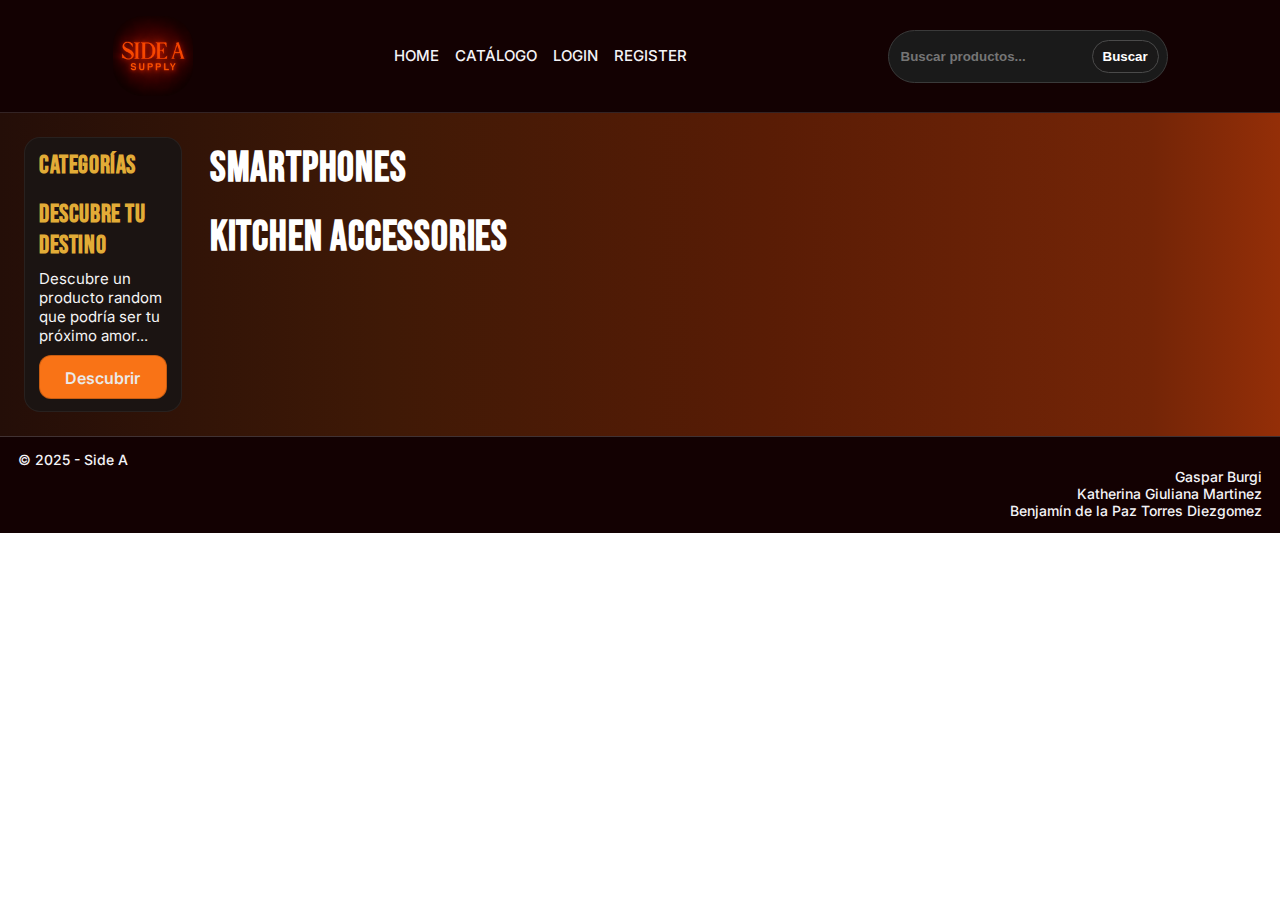
<file: index.html>
<!DOCTYPE html>
<html lang="en">

<head>
  <meta charset="UTF-8">
  <meta name="viewport" content="width=device-width, initial-scale=1.0">
  <title>SIDE A</title>
  <link rel="preconnect" href="https://fonts.googleapis.com">
  <link rel="preconnect" href="https://fonts.gstatic.com" crossorigin>
  <link href="https://fonts.googleapis.com/css2?family=Inter:opsz,wght@14..32,500&display=swap" rel="stylesheet">
  <link href="https://fonts.googleapis.com/css2?family=Bebas+Neue&display=swap" rel="stylesheet">
  <link rel="stylesheet" href="./css/styles.css">
</head>

<body>
  <header class="contenedorPadre">
    <div class="logoContenido">
      <a href="./index.html"><img class="logoPrincipal" src="./img/logoNuevo.png" alt="SIDE A - logo"></a>
    </div>

    <nav class="linksNavegacion">
      <ul class="navlinks">
        <li><a href="./index.html">HOME</a></li>
        <li><a href="./category.html?category=beauty">CATÁLOGO</a></li>
        <li><a class ="login" href="./login.html">LOGIN</a></li>
        <li><a class="register" href="./register.html">REGISTER</a></li>
        <p class ="bienvenida"></p>
      </ul>
    </nav>
    <form class="search" action="search-results.html" method="get">
      <input type="search" name="search_query" value="" placeholder="Buscar productos..." />
      <button type="submit">Buscar</button>
    </form>
  </header>

  <main class="cuerpo">
    <section class="tienda">
      <section class="izquierda">
        <h3 class="tituloCategorias">Categorías</h3>
        <ul class="listaCategorias" id="lista-categorias">
        </ul>
        <h3 class="tituloCategorias1">DESCUBRE TU DESTINO</h3>
        <p class="descripcionRandom">Descubre un producto random que podría ser tu próximo amor...</p>
        <a class="botonVerMas" href="./product.html">Descubrir</a>
      </section>
      <section class="derecha">
        <section class="masVendidos">
          <h2 id="tituloSeccion1">SMARTPHONES</h2>
          <section class="masVendidos1" id="productosSeccion1">
          </section>
        </section>

        <section class="extra">
          <h2 class="masVinilos" id="tituloSeccion2">KITCHEN ACCESSORIES</h2>
          <section class="extra1" id="productosSeccion2">
          </section>
        </section>
      </section>
  </main>

  <footer class="pieDePag">
    <div class="contenidoDelPie">
      <p>© 2025 - Side A</p>
      <ul class="integrantes">
        <li>Gaspar Burgi</li>
        <li>Katherina Giuliana Martinez</li>
        <li>Benjamín de la Paz Torres Diezgomez</li>
      </ul>
    </div>
  </footer>
  <script src="./js/index.js"></script>
  <script src="./js/saludo.js"></script>
  <script src="./js/logout.js"></script>

</body>

</html>
</file>
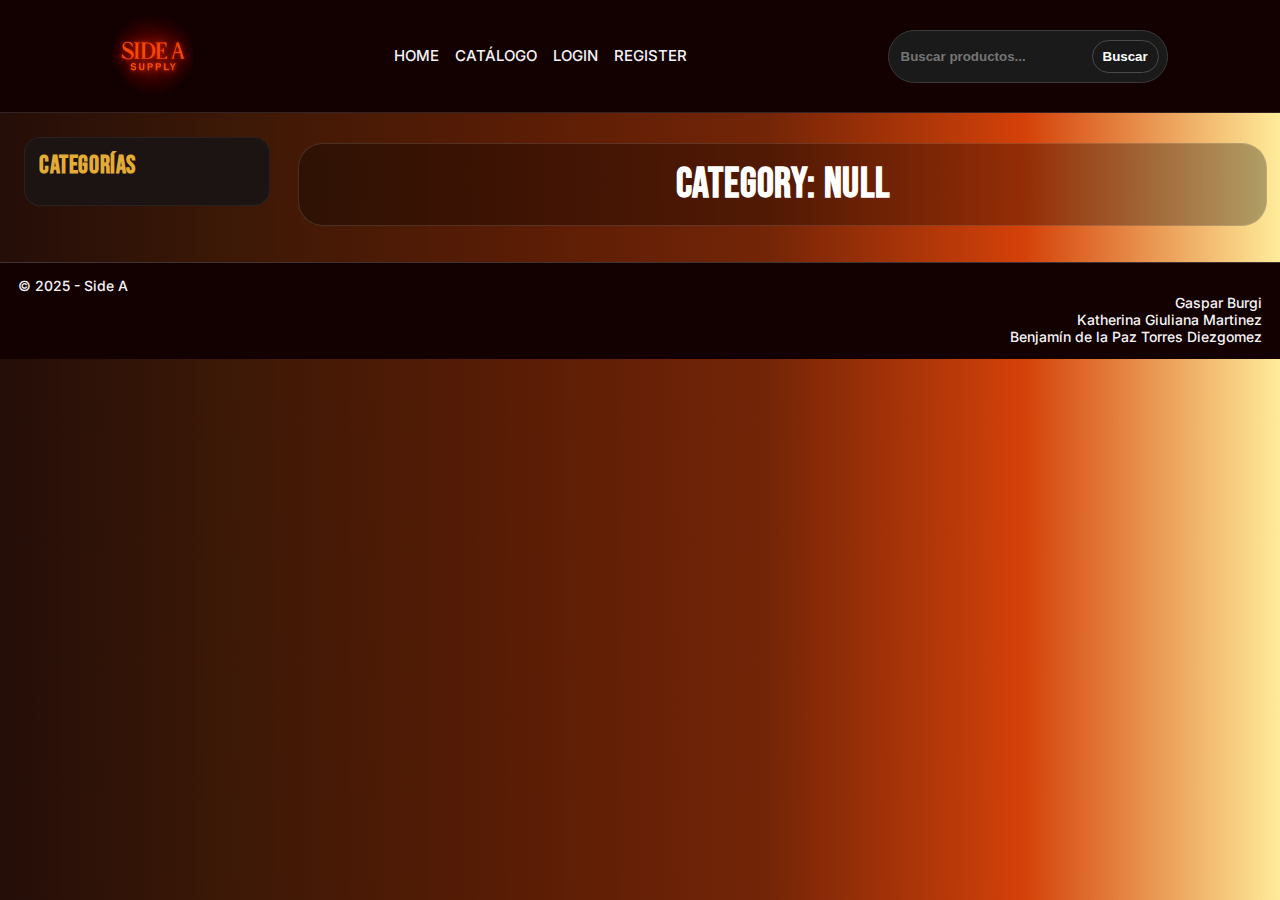
<file: category.html>
<!DOCTYPE html>
<html lang="en">

<head>
  <meta charset="UTF-8">
  <meta name="viewport" content="width=device-width, initial-scale=1.0">
  <link rel="preconnect" href="https://fonts.googleapis.com">
  <link rel="preconnect" href="https://fonts.gstatic.com" crossorigin>
  <link href="https://fonts.googleapis.com/css2?family=Inter:opsz,wght@14..32,500&display=swap" rel="stylesheet">
  <link href="https://fonts.googleapis.com/css2?family=Bebas+Neue&display=swap" rel="stylesheet">
  <link rel="stylesheet" href="./css/styles.css">
  <title>Category POP</title>
</head>

<body class="cuerpoCategoria">
  <header class="contenedorPadre">
    <div class="logoContenido">
      <a href="./index.html"><img class="logoPrincipal" src="./img/logoNuevo.png" alt="SIDE A - logo"></a>
    </div>

    <nav class="linksNavegacion">
      <ul class="navlinks">
        <li><a href="./index.html">HOME</a></li>
        <li><a href="./category.html?category=beauty">CATÁLOGO</a></li>
        <li><a class ="login" href="./login.html">LOGIN</a></li>
        <li><a class="register" href="./register.html">REGISTER</a></li>
        <p class ="bienvenida"></p>
      </ul>
    </nav>
    <form class="search" action="search-results.html" method="get">
      <input type="search" name="search_query" value="" placeholder="Buscar productos..." />
      <button type="submit">Buscar</button>
    </form>
  </header>

  <main>
    <section class="tienda">
      <section class="izquierda">
        <h3 class="tituloCategorias">Categorías</h3>
        <ul class="listaCategorias">
        </ul>
      </section>
      <section class="derecha">
        <h2 class="tituloCategoria"></h2>
        <section class="masVendidos1">
        </section>
      </section>
    </section>
  </main>

  <footer class="pieDePag">
    <div class="contenidoDelPie">
      <p>© 2025 - Side A</p>
      <ul class="integrantes">
        <li>Gaspar Burgi</li>
        <li>Katherina Giuliana Martinez</li>
        <li>Benjamín de la Paz Torres Diezgomez</li>
      </ul>
    </div>
  </footer>
  <script src="./js/saludo.js"></script>
  <script src="./js/logout.js"></script>
  <script src="./js/category.js"></script>
</body>

</html>
</file>
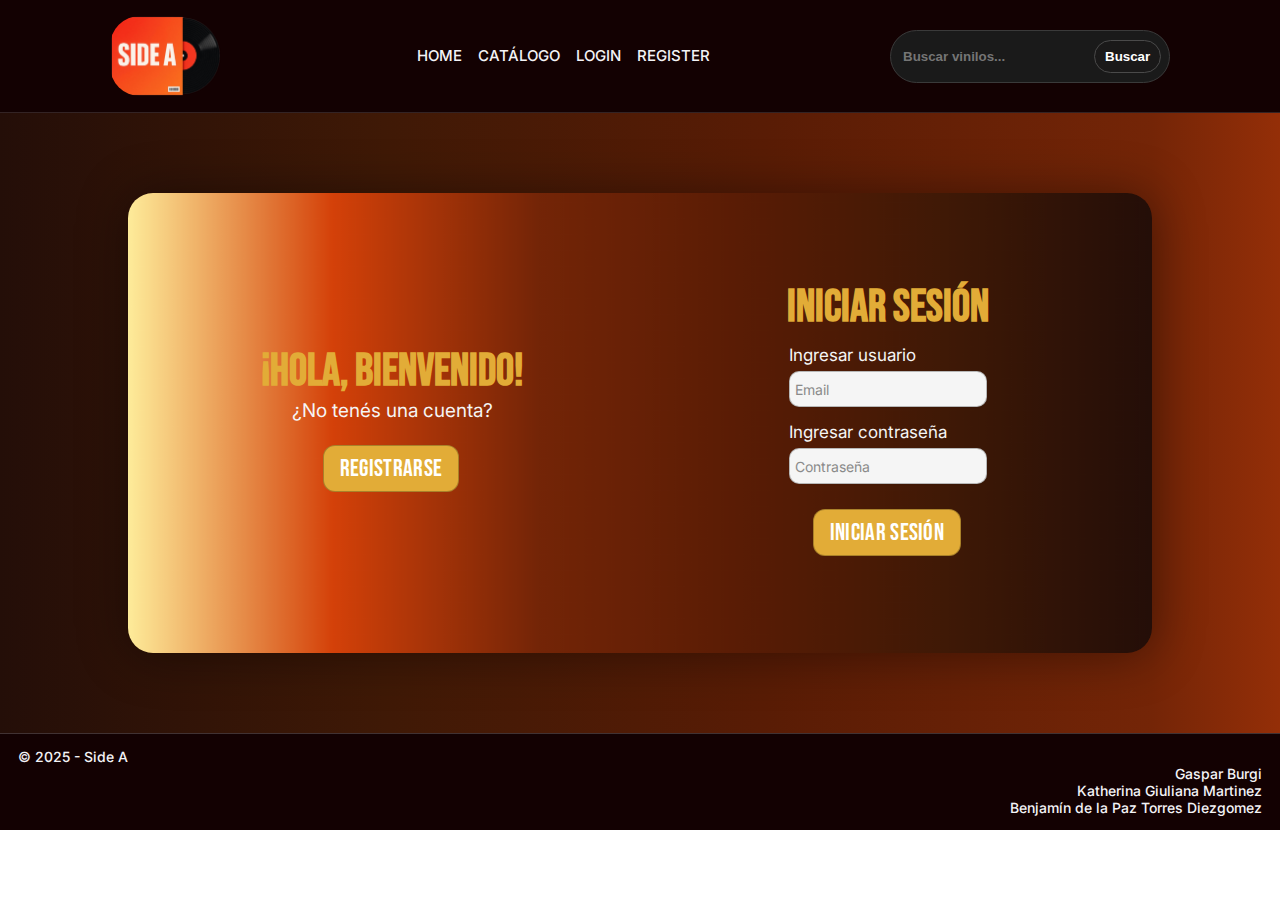
<file: login.html>
<!DOCTYPE html>
<html lang="en">

<head>
    <meta charset="UTF-8">
    <meta name="viewport" content="width=device-width, initial-scale=1.0">
    <link rel="preconnect" href="https://fonts.googleapis.com">
    <link rel="preconnect" href="https://fonts.gstatic.com" crossorigin>
    <link href="https://fonts.googleapis.com/css2?family=Inter:opsz,wght@14..32,500&display=swap" rel="stylesheet">
    <link href="https://fonts.googleapis.com/css2?family=Bebas+Neue&display=swap" rel="stylesheet">
    <link rel="stylesheet" href="./css/styles.css">
    <title>Login</title>
</head>

<body>
    <header class="contenedorPadre">
        <div class="logoContenido">
            <a href="./index.html"><img class="logoPrincipal" src="./img/logoSinFondo.png" alt="SIDE A - logo"></a>
        </div>

        <nav class="linksNavegacion">
            <ul class="navlinks">
                <li><a href="./index.html">HOME</a></li>
                <li><a href="./category.html">CATÁLOGO</a></li>
                <li><a href="./login.html">LOGIN</a></li>
                <li><a href="./register.html">REGISTER</a></li>
            </ul>
        </nav>
        <form class="search" action="search-results.html" method="get">
            <input type="search" name="search_query" value="" placeholder="Buscar vinilos..." />
            <button type="submit">Buscar</button>
        </form>
    </header>
    <main class="cuerpo1">
        <div class="paglogin">
            <section class="registerlogin">
                <form class="contenedor" action="./register.html" method="get">
                    <h2 class="titulologin">¡HOLA, BIENVENIDO!</h2>
                    <p class="descripcionlogin"> ¿No tenés una cuenta?</p>
                    <button class="botonlogin" type="summit">Registrarse</button>
                </form>
            </section>
            <section class="login">
                <form class="contenedor" action="./index.html" method="get">
                    <h2 class="titulologin">INICIAR SESIÓN</h2>
                    <label class="username1">Ingresar usuario</label>
                    <input required class="emailypassword" placeholder="Email" name="info_email" value="" type="email">
                    <label class="username1">Ingresar contraseña</label>
                    <input required class="emailypassword" name ="info_constraseña" value = "" placeholder="Contraseña" type="password">
                    <button class="botonlogin" type="summit">Iniciar Sesión</button>
                </form>
            </section>
        </div>
    </main>

    <footer class="pieDePag">
        <div class="contenidoDelPie">
            <p>© 2025 - Side A</p>
            <ul class="integrantes">
                <li>Gaspar Burgi</li>
                <li>Katherina Giuliana Martinez</li>
                <li>Benjamín de la Paz Torres Diezgomez</li>
            </ul>
        </div>
    </footer>

</body>

</html>
</file>
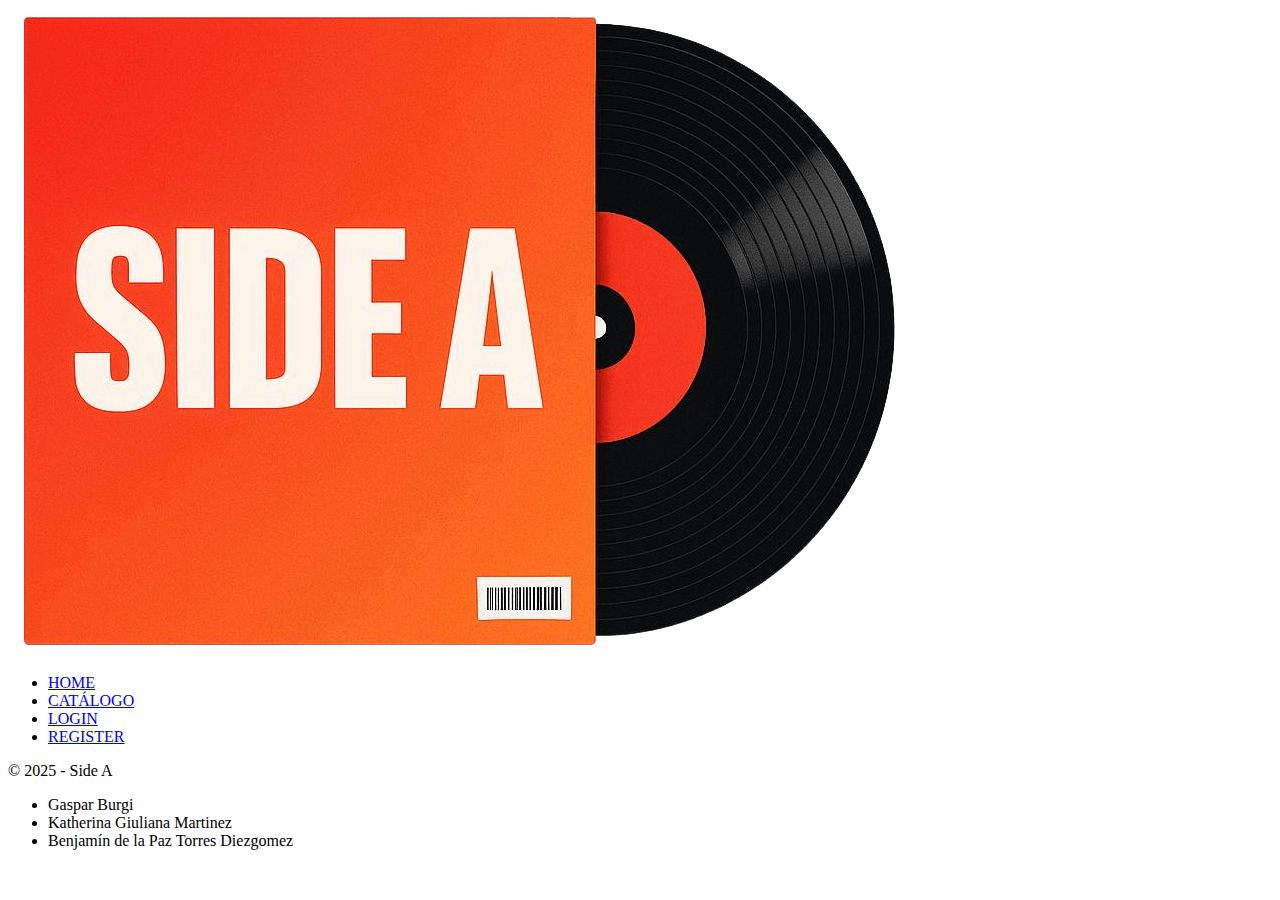
<file: product.html>
<!DOCTYPE html>
<html lang="en">
<head>
    <meta charset="UTF-8">
    <meta name="viewport" content="width=device-width, initial-scale=1.0">
    <title>Producto</title>
</head>
<body>
<main class="cuerpo">
    <header class="contenedorPadre">
        <div class="logoContenido">
            <img class="logoPrincipal" src="./img/logoSinFondo.png" alt="SIDE A - logo">
        </div>
        <nav class = "linksNavegacion">
            <ul class="navlinks">
                <li><a href="./index.html">HOME</a></li>
                <li><a href="./category.html">CATÁLOGO</a></li>
                <li><a href="./login.html">LOGIN</a></li>
                <li><a href="./register.html">REGISTER</a></li>
            </ul>
        </nav>
    </header>
    <footer class="pieDePag">
        <div class="contenidoDelPie">
            <p>© 2025 - Side A</p>
            <ul class="integrantes">
                <li>Gaspar Burgi</li>
                <li>Katherina Giuliana Martinez</li>
                <li>Benjamín de la Paz Torres Diezgomez</li>
                </ul>
        </div>
    </footer>
</body>
</html>
</file>
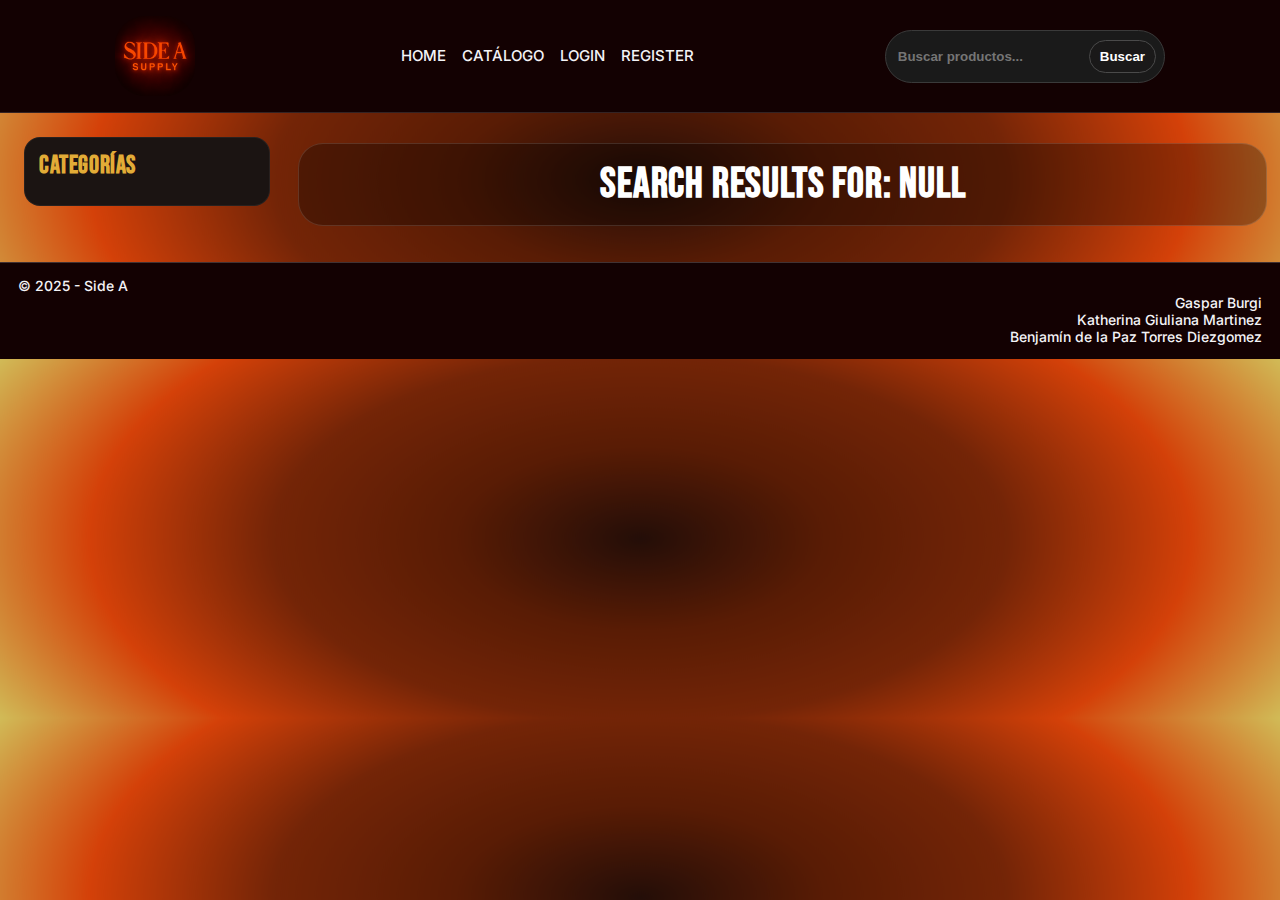
<file: search-results.html>
<!DOCTYPE html>
<html lang="en">

<head>
  <meta charset="UTF-8">
  <meta name="viewport" content="width=device-width, initial-scale=1.0">
  <link rel="preconnect" href="https://fonts.googleapis.com">
  <link rel="preconnect" href="https://fonts.gstatic.com" crossorigin>
  <link href="https://fonts.googleapis.com/css2?family=Inter:opsz,wght@14..32,500&display=swap" rel="stylesheet">
  <link href="https://fonts.googleapis.com/css2?family=Bebas+Neue&display=swap" rel="stylesheet">
  <link rel="stylesheet" href="./css/styles.css">
  <title>Resultados de búsqueda</title>
</head>

<body class="cuerpoSearch">
  <header class="contenedorPadre">
    <div class="logoContenido">
      <a href="./index.html"><img class="logoPrincipal" src="./img/logoNuevo.png" alt="SIDE A - logo"></a>
    </div>

    <nav class="linksNavegacion">
      <ul class="navlinks">
        <li><a href="./index.html">HOME</a></li>
        <li><a href="./category.html">CATÁLOGO</a></li>
        <li><a href="./login.html">LOGIN</a></li>
        <li><a href="./register.html">REGISTER</a></li>
      </ul>
    </nav>
    <form class="search" action="search-results.html" method="get">
      <input type="search" name="search_query" value="" placeholder="Buscar productos..." />
      <button type="submit">Buscar</button>
    </form>
  </header>

  <main>
    <section class="tienda">
      <section class="izquierda">
        <h3 class="tituloCategorias">Categorías</h3>
        <ul class="listaCategorias">
        </ul>
      </section>

      <section class="derecha">
        <h2 class="tituloSearch"></h2>
        <section class="masVendidos1">
        </section>
        <section class="noResults">
            <h2 id="noresultados">NO HAY RESULTADOS</h3>
            <p id ="p_noresultados">No se encontraron coincidencias para tu búsqueda.</p>
            <a class="botonVerMas" href="./index.html">Volver a intentar</a>
        </section>
        </section>
  </main>

  <footer class="pieDePag">
    <div class="contenidoDelPie">
      <p>© 2025 - Side A</p>
      <ul class="integrantes">
        <li>Gaspar Burgi</li>
        <li>Katherina Giuliana Martinez</li>
        <li>Benjamín de la Paz Torres Diezgomez</li>
      </ul>
    </div>
  </footer>
  <script src="./js/search-results.js"></script>
</body>

</html>
</file>
<file: css/styles.css>
* {
  box-sizing: border-box;
  margin: 0;
  padding: 0;
}

/* HEADER */

header.contenedorPadre {
  display: flex;
  flex-wrap: wrap;
  align-items: center;
  justify-content: space-around;
  padding: 16px 20px;
  background-color: #130102;
  border-bottom: 0.3px solid rgba(250, 250, 250, 0.14);
}

img.logoPrincipal {
  width: auto;
  height: 80px;
  display: block;
  border-radius: 30px;
}

img.logoContenido {
  display: flex;
  align-items: center;
}

ul.navlinks {
  list-style: none;
  display: flex;
}

.linksNavegacion a{
  color: #f3f3f6;
  font-weight: 500;
  text-decoration: none;
  font-size: 15px;
  line-height: 1.6;
  font-family: "Inter", "Roboto", "Arial", sans-serif;
  margin-left: 16px;
}
.linksNavegacion p{
  color: #f3f3f6;
  font-weight: 500;
  text-decoration: none;
  font-size: 15px;
  line-height: 1.6;
  font-family: "Inter", "Roboto", "Arial", sans-serif;
  margin-left: 16px;
  cursor: pointer;
}

.search {
  display: flex;
  align-items: center;
  max-width: 280px;
  width: 100%;
  padding: 8px;
  /* espacio interno general */
  background: #1a1a1a;
  border: 1px solid #3a3a3a;
  border-radius: 9999px;
  /* bien redondeado */
  font-weight: bold;
  /* negrita */
  justify-content: space-between;
}

.search button {
  margin-left: 8px;
  border: 1px solid #4a4a4a;
  background: #1a1919;
  color: #ffffff;
  padding: 8px 10px;
  border-radius: 9999px;
  font-weight: bold;
  /* negrita */
  cursor: pointer;
  /* que cambie la mano del cursor */
  transition: background-color .2s ease;
  /* transición suave */
}

.search button:hover {
  background-color: #333333;
}

.search input {
  border: none;
  background: transparent;
  color: #e5e7eb;
  /* texto clarito */
  padding: 10px 4px;
  font-weight: bold;
  outline: none;
}


/* FOOTER */

footer.pieDePag {
  background-color: #130102;
  border-top: 0.3px solid rgba(250, 250, 250, 0.2);
  padding: 14px 18px;
  color: #f3f3f6;
  font-family: "Inter", "Roboto", "Arial", sans-serif;
  font-size: 14px;
  font-weight: 500;
}

footer.contenidoDelPie {
  display: flex;
  flex-direction: column;
  align-items: right;
  text-align: right;
}

.footerContenido p {
  margin: 0;
  font-weight: 500;
}

.integrantes {
  list-style: none;
  display: flex;
  flex-direction: column;
  justify-content: flex-end;
  margin: 0;
  padding: 0;
  text-align: right;
}

/* CUERPO */

main.cuerpo {
  background-image: url("../img/DISEÑO.png");
  display: flex;
}

section.tienda {
  display: flex;
  align-items: flex-start;
  justify-content: flex-start;
  margin: 24px 0 24px 24px;
  padding: 0;
}

section.izquierda {
  width: 20%;
  background-color: #1b1412;
  border: 1px solid rgba(255, 255, 255, 0.06);
  border-radius: 16px;
  padding: 12px 14px;
  margin-right: 28px;
  /* separación de la derecha */
}

/* Título "Categorías" */
.tituloCategorias {
  color: #E2AC37;
  font-family: "Bebas Neue", sans-serif;
  font-size: 25px;
  letter-spacing: 0.6px;
  /* espaciado */
  margin-bottom: 12px;
}
.tituloCategorias1 {
  color: #E2AC37;
  font-family: "Bebas Neue", sans-serif;
  font-size: 25px;
  letter-spacing: 0.6px;
  /* espaciado */
  margin-bottom: 8px;
  margin-top: 18px;
}
p.descripcionRandom{
  color:whitesmoke;
  font-family: "Inter", sans-serif;
  font-size: 15px;
  margin-bottom: 10px;
}
/* Lista categorías */
ul.listaCategorias {
  list-style: none;
  padding-left: 0;
}

.listaCategorias li {
  margin-bottom: 9px;
  /* separa los botones */
}

.listaCategorias a {
  display: block;
  text-decoration: none;
  color: #f3f3f6;
  font-family: "Inter", "Roboto", "Arial", sans-serif;
  font-weight: 500;
  padding: 10px 12px;
  border: 1px solid rgba(255, 255, 255, 0.05);
  border-radius: 12px;
  background: #211916;
  transition: background-color .2s ease;
}

.listaCategorias a:hover {
  background-color: #3a2d28;
}

section.derecha {
  width: 80%;
  padding-right: 1%;
}

section.derecha h2 {
  font-family: "Bebas Neue", sans-serif;
  color: #ffffff;
  font-size: 42px;
  letter-spacing: 0.8px;
  margin: 6px 0 12px;
}

#masVinilos {
  /*agrego id porque sino derecha tiene más peso y no se aplica el margin-top*/
  margin-top: 20px;
}


section.masVendidos1 {
  display: flex;
  justify-content: space-between;
  flex-wrap: wrap;
}

section.extra1 {
  display: flex;
  justify-content: space-between;
  flex-wrap: wrap;
}

/* Recuadros para 5 álbumes por fila */
section.masVendidos1 article {
  width: 19.9%;
  background: #261816;
  border: 1px solid rgba(255, 255, 255, 0.05);
  border-radius: 16px;
  padding: 12px;
  color: #eaeaea;
  box-shadow: 0 6px 18px rgba(0, 0, 0, 0.15);
  margin-bottom: 0.65%;

  /* para alinear el botón VER MAS al fondo de cada tarjeta: */
  display: flex;
  flex-direction: column;
}

section.extra1 article {
  width: 19.9%;
  background: #261816;
  border: 1px solid rgba(255, 255, 255, 0.05);
  border-radius: 16px;
  padding: 12px;
  color: #eaeaea;
  box-shadow: 0 6px 18px rgba(0, 0, 0, 0.15);
  margin-bottom: 0.65%;
  display: flex;
  flex-direction: column;
}

/* Imagen dentro del recuadro */
section.derecha img.album {
  display: block;
  width: 100%;
  /* para ocupar el ancho del recuadro */
  height: auto;
  border-radius: 12px;
  border: 1px solid rgba(255, 255, 255, 0.08);
}

/* Tipos de texto dentro del recuadro */
section.derecha article h4 {
  margin: 10px 0 6px;
  font-weight: 800;
  color: #f5f5f5;
  font-family: "Inter", sans-serif;
}

section.derecha article p {
  color: #cfcfcf;
  font-size: 14px;
  margin: 0 0 8px;
  font-family: "Inter", sans-serif;
}

h4.precio {
  color: #E2AC37;
  font-weight: 800;
  margin: 6px 0 10px;
  font-family: "Inter", sans-serif;
}

a.botonVerMas {
  display: block;
  text-align: center;
  background: #f97316;
  color: #eaeaea;
  font-family: "Inter", sans-serif;
  font-size: 16px;
  font-weight: 595;
  padding: 10px 12px;
  border-radius: 12px;
  border: 1px solid rgba(0, 0, 0, 0.2);
  text-decoration: none;
  margin-top: auto;
  /* para que todos queden alineados */
  height: 44px;
  line-height: 24px;
}

a.botonVerMas {
  transition: background-color .2s ease;
}

a.botonVerMas:hover {
  background-color: #e3560a;
}

.masVendidos1 article .textoArriba {
  margin-top: 3px;
}

.extra1 article .textoArriba {
  margin-top: 3px;
}

.masVendidos1 article .textoAbajo {
  margin-top: auto;
}

.extra1 article .textoAbajo {
  margin-top: auto;
}

.masVendidos1 article .textoAbajo .botonVerMas {
  margin-top: 11px;
}

.extra1 article .textoAbajo .botonVerMas {
  margin-top: 11px;
}

/* PAGINA PRODUCT */
main.cuerpoProduct {
  background-image: url("../img/DISEÑO.png");
  display: flex;
  justify-content: center;
  flex-direction: column;
  padding-bottom: 35px;
}

section.mainproduct {
  background-color: rgba(0, 0, 0, 0.2);
  display: flex;
  justify-content: space-around;
  padding: 15px 25px 15px 5px;
  border-radius: 25px;
  margin: 50px 100px 50px 100px;
  border: 1px solid rgba(255, 255, 255, 0.2);
}

section.descripcionproduct {
  display: flex;
  flex-direction: column;
}

img.portadaproduct {
  width: 37%;
  height: 37%;
  border-radius: 25px;
  margin: 0px 25px 20px 25px;
  border: 1px solid rgba(255, 255, 255, 0.4);
}

h2.tituloalbum {
  font-family: "Bebas Neue", sans-serif;
  font-weight: 400;
  font-style: normal;
  font-size: xx-large;
  font-weight: bold;
  color: white
}

h3.marcaalbum {
  font-family: "Nunito", sans-serif;
  font-optical-sizing: auto;
  font-weight: 400;
  font-style: normal;
  color: #FD8851;
}

p.descripcionalbum {
  font-family: "Nunito", sans-serif;
  font-optical-sizing: auto;
  font-weight: 400;
  font-style: normal;
  color: whitesmoke
}

h3.precioalbum {
  font-family: "Nunito", sans-serif;
  font-optical-sizing: auto;
  font-weight: 400;
  font-style: normal;
  color: #E2AC37
}

h3.infoalbum {
  font-family: "Nunito", sans-serif;
  font-optical-sizing: auto;
  font-weight: 400;
  font-style: normal;
  color: whitesmoke
}

article.hastag {
  display: flex;
  justify-content: flex-start;
}

span.hastagg {
  font-family: "Nunito", sans-serif;
  font-optical-sizing: auto;
  font-weight: 400;
  font-style: normal;
  color: #E2AC37;
  background-color: rgba(0, 0, 0, 0.3);
  border-radius: 15px;
  margin: 10px 2px 10px 0px;
  padding: 5px;
  border: 1px solid rgba(255, 255, 255, 0.2);
}

article.review {
  display: flex;
  justify-content: space-between;
  align-items: center;
  flex-wrap: wrap;
  font-family: "Nunito", sans-serif;
  font-optical-sizing: auto;
  font-weight: 400;
  font-style: normal;
  color: whitesmoke;
  background-color: rgba(0, 0, 0, 0.3);
  border-radius: 15px;
  margin: 10px 2px 10px 0px;
  padding: 8px;
  border: 1px solid rgba(255, 255, 255, 0.2);
}
.info{
  margin-left: 5px;
  margin-right: 5px;
}

/* PAGINA LOGIN */

div.paglogin {
  background-image: url(../img/DISEÑO2.png);
  background-size: cover;
  background-position: center;
  border-radius: 25px;
  display: flex;
  box-shadow: 1px 2px 50px 1px rgba(0, 0, 0, 0.4);
  height: 460px;
  width: 80%;
  margin: 80px auto;
  padding: 16px;
}

section.registerlogin {
  width: 50%;
  display: flex;
  justify-content: center;
  flex-direction: column;
}

p.descripcionlogin{
  font-size: 19px;
  text-align: center;
  margin: 0;
  font-family: "Inter", sans-serif;
  color: #f5f5f5;
  margin-bottom: 3px;
}

section.login {
  border-radius: 20px;
  height: 100%;
  width: 57%;
  display: flex;
  justify-content: center;
  flex-direction: column;
}

h2.titulologin {
  font-family: "Bebas Neue", sans-serif;
  font-size: 45px;
  color: #E2AC37;
  text-align: center;
  margin: 0;
}

label.username1 {
  display: block;
  font-weight: 400;
  font-size: 17px;
  margin: 10px auto 6px;
  width: 40%;
  font-family: "Inter", sans-serif;
  color: whitesmoke
}

input.emailypassword {
  width: 40%;
  align-self: center;
  background-color: whitesmoke;
  color: #1a1a1a;
  border: 1px solid rgba(0,0,0,.25);
  border-radius: 10px;
  height: 36px;
  padding: 0 12px;
  margin: 0 0 10px;
  font-family: "Inter", sans-serif;
  font-size: 14px;
  outline: none;
  box-shadow: 0 1px 2px rgba(0,0,0,.07);
}

input.emailypassword::placeholder{
  color: #8a8a8a;
  font-weight: 400;
}

button.botonlogin{
  display: block;
  align-self: center;
  margin-top: 20px;
  padding: 8px 16px;
  background: #E2AC37;
  color: #fff;
  border: 1px solid rgba(0,0,0,.25);
  border-radius: 12px;
  font-family: "Bebas Neue", sans-serif;
  font-weight: 400;
  letter-spacing: .3px;
  cursor: pointer;
  transition: background-color .2s ease;
}

button.botonlogin:hover{
  background: #ffd16e;
}
.username{
  text-align: center;
  display: block;
  font-weight: 400;
  font-size: 17px;
  margin: 10px auto 6px;
  width: 50%;
  font-family: "Inter", sans-serif;
  color: rgb(255, 10, 10)
}
/* CATEGORIA */

body.cuerpoCategoria {
  background-image: url("../img/DISEÑO.png");
  background-size: 100% 100%;
}

section.categoria {
  background-color: rgba(0, 0, 0, 0.2);
  display: flex;
  justify-content: space-between;
  padding: 25px 0px 25px 0px;
  border-radius: 25px;
  margin: 50px 150px 0px 150px;
  border: 1px solid rgba(255, 255, 255, 0.2);
}

article.albumesCategoria {
  display: flex;
  flex-direction: column;
  align-items: center;
}

h2.tituloCategoria {
  font-family: "Bebas Neue", sans-serif;
  background-color: rgba(0, 0, 0, 0.3);
  border: 1px solid rgba(255, 255, 255, 0.13);
  border-radius: 25px;
  font-weight: 400;
  font-style: normal;
  font-size: 42px;
  font-weight: bold;
  color: white;
  text-align: center;
  padding-bottom: 15px;
  padding-top: 15px;
}


/* SEARCH */

body.cuerpoSearch {
  background-image: url("../img/backgorundCircular.png");
  background-size: 100% 100%;
}

h2.tituloSearch {
  font-family: "Bebas Neue", sans-serif;
  background-color: rgba(0, 0, 0, 0.3);
  border-radius: 25px;
  border: 1px solid rgba(255, 255, 255, 0.13);
  font-weight: 400;
  font-style: normal;
  font-size: 42px;
  font-weight: bold;
  color: white;
  text-align: center;
  padding-bottom: 15px;
  padding-top: 15px;
}

h4.tituloAlbumSearch {
  font-family: "Bebas Neue", sans-serif;
  font-weight: 450;
  font-style: normal;
  font-size: xx-large;
  font-weight: bold;
  color: white;
  text-align: center;
  padding-bottom: 15px;
  padding-top: 15px;
}

p.descripcionSearch {
  font-family: "Nunito", sans-serif;
  font-optical-sizing: auto;
  font-weight: 400;
  font-style: normal;
  color: whitesmoke;
  align-self: center;
  padding-bottom: 25px;
  font-size: large;
  text-align: center;
}

h4.precioSearch {
  font-family: "Nunito", sans-serif;
  font-optical-sizing: auto;
  font-weight: 400;
  font-style: normal;
  color: #E2AC37;
  align-self: center;
  padding-bottom: 25px;
  font-size: large;
  text-align: center;
}
section.noResults {
  display: none; /* Oculto por defecto */
  flex-direction: column;
  height: 30vh;
  padding-bottom: 25px;
  border-radius: 25px;
  align-items: center;
  margin-top: 45px;
  text-align: center;
  color: white;
}
#noresultados{
  color: #fe0000;
  font-size: 50px;
  letter-spacing: 3px;
}
#p_noresultados{
  font-family: "Nunito", sans-serif;
  font-optical-sizing: auto;
  font-weight: 400;
  font-style: normal;
  font-size: 20px;
  margin-bottom: 10px;
}

/* REGISTER */

.bodyregister {
  background-image: url("../img/backgroundregister.png");
}

main.cuerpo1 {
  display: flex;
  justify-content: center;
  flex-direction: column;
  background-image: url("../img/DISEÑO.png");
}

.contenedor {
  display: flex;
  flex-wrap: wrap;
  flex-direction: column;
}

section.registerlogin {
  border-radius: 20px;
  height: 100%;
  width: 57%;
  display: flex;
  justify-content: center;
  flex-direction: column;
}

section.login {
  border-radius: 20px;
  height: 100%;
  width: 57%;
  display: flex;
  justify-content: center;
  flex-direction: column;
  align-content: center;
}

.botonlogin {
  display: flex;
  font-family: "Nunito", sans-serif;
  font-optical-sizing: auto;
  font-weight: 400;
  font-style: normal;
  color: whitesmoke;
  border-radius: 15px;
  margin: 10px 2px 10px 0px;
  padding: 14px;
  border: 2px solid rgba(255, 255, 255, 0.2);
  justify-content: flex-start;
  text-decoration: none;
  align-self: center;
  font-size: x-large;
  background-color: rgba(57, 21, 7, 0.7);
}

.botonlogin2 {
  display: flex;
  font-family: "Nunito", sans-serif;
  font-optical-sizing: auto;
  font-weight: 400;
  font-style: normal;
  color: whitesmoke;
  border-radius: 15px;
  margin: 10px 2px 10px 0px;
  padding: 14px;
  border: 2px solid rgba(255, 255, 255, 0.2);
  justify-content: flex-start;
  text-decoration: none;
  width: 15%;
  align-self: center;
  font-size: x-large;
  background-color: rgba(57, 21, 7, 0.7);
}

input.emailypassword {
  width: 40%;
  align-self: center;
  background-color: whitesmoke;
  border-radius: 10px;
  margin-bottom: 5px;
  padding: 5px 0px 5px 5px;
}

.divcheckbox {
  font-family: "Inter", sans-serif;
  font-optical-sizing: auto;
  font-weight: 400;
  font-style: normal;
  font-size: 14px;
  color: whitesmoke;
  align-self: center;
  padding-top: 14px;
}

/* RESPONSIVE */

@media (max-width: 420px) {
  /*PRODUCTO*/
  main.cuerpoProduct {
    padding-bottom: 20px;
  }
  section.mainproduct {
    flex-direction: column;
    align-items: center;
    margin: 12px;
    padding: 12px;
  }
  section.descripcionproduct {
    height: auto;
    width: 90%;
  }
  h2.tituloalbum {
    font-size: 28px;
    text-align: center;
  }
  h3.marcaalbum {
    font-size: 20px;
    text-align: center;
  }
  p.descripcionalbum {
    font-size: 16px;
    text-align: center;
  }
  h3.precioalbum {
    font-size: 20px;
    text-align: center;
  }
  h3.infoalbum {
    font-size: 16px;
    text-align: center;
  }
  article.hastag {
    justify-content: center;
  }
  span.hastagg {
    font-size: 14px;
  }
  article.review {
    font-size: 14px;
    justify-content: center;
  }

  /* HOME y CATÁLOGO */

  header.contenedorPadre {
    display: flex;
    align-items: center;
    flex-wrap: wrap;
    padding: 10px 12px;
  }

  .logoContenido {
    display: flex;
    align-items: center;
  }

  img.logoPrincipal {
    height: 42px;
    width: auto;
    margin-left: 50px;
    margin-top: 10px;
  }

  .search {
    margin-left: auto;
    align-items: center;
    width: auto;
    padding: 4px;
    margin-right: 20px;
    margin-top: 10px;
  }

  .search input {
    width: 160px;
    padding: 8px 10px;
    font-size: 12.5px;
    border-radius: 9999px;
  }

  .linksNavegacion {
    order: 2;
    /*para que quede abajo del logo y search*/
    width: 100%;
    margin-top: 18px;
  }

  .linksNavegacion .navlinks {
    justify-content: center;
    flex-wrap: wrap;
  }

  .linksNavegacion .navlinks li {
    margin: 0 7px 6px;
  }

  section.tienda {
    flex-direction: column;
    align-items: center;
    margin: 12px;
    padding: 12px;
  }

  section.izquierda {
    width: 100%;
    margin: 0 0 24px 0;
    padding: 12px;
  }

  ul.listaCategorias {
    display: flex;
    flex-wrap: wrap;
    justify-content: space-evenly;
  }

  section.derecha {
    width: 100%;
    padding: 0;
  }

  section.masVendidos {
    flex-direction: column;
    align-items: center;
    margin: 0;
    padding: 0;
  }

  section.masVendidos1 {
    flex-direction: column;
    align-items: center;
    margin: 0;
    padding: 0;
  }

  section.masVendidos1 article {
    width: 100%;
    margin-bottom: 24px;
  }

  section.extra1 {
    flex-direction: column;
    align-items: center;
    margin: 0;
    padding: 0;
  }

  section.extra1 article {
    width: 100%;
    margin-bottom: 24px;
  }

  /* LOGIN */

  div.paglogin {
    flex-direction: column;
    height: auto;
    width: 90%;
    margin: 24px;
    padding: 12px;
  }

  section.registerlogin {
    width: 100%;
    height: auto;
    margin-bottom: 24px;
  }

  section.login {
    width: 100%;
    height: auto;
  }

  a.botonregister {
    width: 45%;
  }

  button.botonlogin2 {
    width: 35%;
  }

  /* SEARCH RESULTS */

  section.fondoBusqueda {
    flex-direction: column;
    align-items: center;
    margin: 12px;
    padding: 12px;
  }

  article.albumesCategoria {
    width: 100%;
    margin-bottom: 24px;
  }

  section.derecha h2 {
    font-size: 35px;
  }

}
</file>
